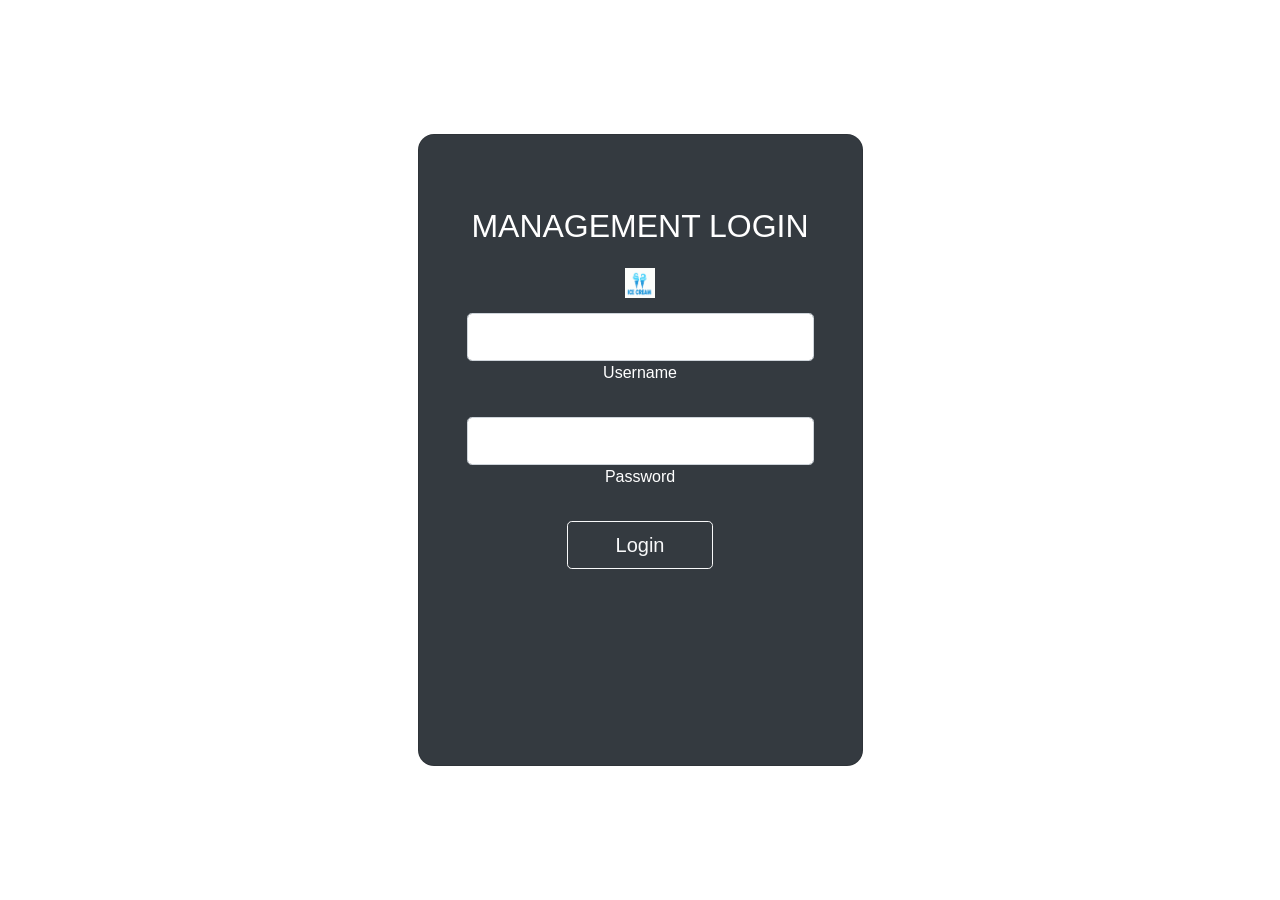
<file: login.html>
<!DOCTYPE html>
<html lang="en">
<head>
    <meta charset="UTF-8">
    <meta http-equiv="X-UA-Compatible" content="IE=edge">
    <meta name="viewport" content="width=device-width, initial-scale=1.0">
    <title>Management Login</title>
    <link rel="stylesheet" href="https://cdn.jsdelivr.net/npm/bootstrap@4.3.1/dist/css/bootstrap.min.css" integrity="sha384-ggOyR0iXCbMQv3Xipma34MD+dH/1fQ784/j6cY/iJTQUOhcWr7x9JvoRxT2MZw1T" crossorigin="anonymous">
    
</head>
<body>
    <section class="vh-100 gradient-custom">
        <div class="container py-5 h-100">
          <div class="row d-flex justify-content-center align-items-center h-100">
            <div class="col-12 col-md-8 col-lg-6 col-xl-5">
              <div class="card bg-dark text-white" style="border-radius: 1rem;">
                <div class="card-body p-5 text-center">
      
                  <div class="mb-md-5 mt-md-4 pb-5">
      
                    <h2 class="fw-bold mb-2 text-uppercase">Management Login</h2>
                    <!-- <p class="text-white-50 mb-5">Scoops of Joy</p> -->
                    <img src="./images/LOGO.png" alt="" style="width: 30px; height:30px; margin: 15px 15px 15px 15px">
      
                    <div class="form-outline form-white mb-4">
                      <input type="text" id="inputUsername" class="form-control form-control-lg" />
                      <label class="form-label" for="inputUsername">Username</label>
                    </div>
      
                    <div class="form-outline form-white mb-4">
                      <input type="password" id="inputPassword" class="form-control form-control-lg" />
                      <label class="form-label" for="inputPassword">Password</label>
                    </div>
      
    
      
                    <button class="btn btn-outline-light btn-lg px-5" type="submit" id="loginButton">Login</button>
      
                    <div class="d-flex justify-content-center text-center mt-4 pt-1">
                      <a href="#!" class="text-white"><i class="fab fa-facebook-f fa-lg"></i></a>
                      <a href="#!" class="text-white"><i class="fab fa-twitter fa-lg mx-4 px-2"></i></a>
                      <a href="#!" class="text-white"><i class="fab fa-google fa-lg"></i></a>
                    </div>
      
                  </div>
      

      
                </div>
              </div>
            </div>
          </div>
        </div>
      </section>
</body>
<script type="text/javascript" src="login.js" defer></script>
</html>
</file>
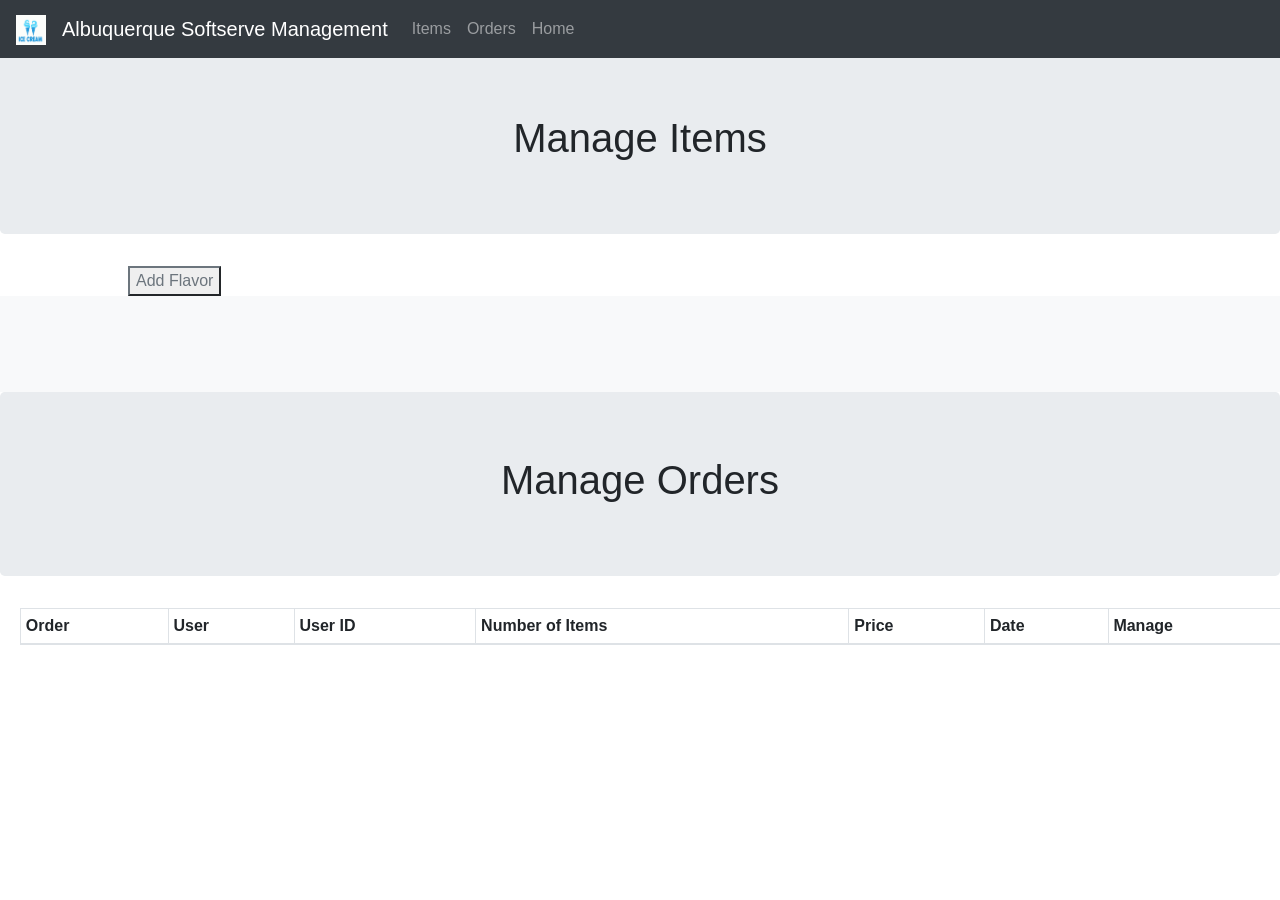
<file: manager.html>
<!DOCTYPE html>
<html lang="en">
<head>
    <meta charset="UTF-8">
    <meta http-equiv="X-UA-Compatible" content="IE=edge">
    <meta name="viewport" content="width=device-width, initial-scale=1.0">
    <title>Management Page</title>
    <link rel="stylesheet" href="https://cdn.jsdelivr.net/npm/bootstrap@4.3.1/dist/css/bootstrap.min.css" integrity="sha384-ggOyR0iXCbMQv3Xipma34MD+dH/1fQ784/j6cY/iJTQUOhcWr7x9JvoRxT2MZw1T" crossorigin="anonymous">
    <style>
      div.col-md-4{
        align-items: center;
        display: flex;
        justify-content: center;
      }
      img.card-image-top{
        height: 255px;
        width: 255px;
        display: block;
      }
    </style>
</head>
<body>

    <nav class="navbar fixed-top navbar-expand-lg navbar-dark bg-dark">
      <a class="navbar-brand" href="#">
        <img src="./images/LOGO.png" width="30" height='30' alt="">
      </a>  
      <a class="navbar-brand" href="#">Albuquerque Softserve Management</a>
        <button class="navbar-toggler" type="button" data-toggle="collapse" data-target="#navbarSupportedContent" aria-controls="navbarSupportedContent" aria-expanded="false" aria-label="Toggle navigation">
          <span class="navbar-toggler-icon"></span>
        </button>
      
        <div class="collapse navbar-collapse" id="navbarSupportedContent">
          <ul class="navbar-nav mr-auto">
            <li class="nav-item">
              <a class="nav-link" href="#items-start">Items</a>
            </li>
            <li class="nav-item">
              <a class="nav-link" href="#orders-start">Orders</a>
            </li>
            <li class="nav-item">
              <a class="nav-link" href="./index.html">Home</a>
            </li>
          </ul>
        </div>
      </nav>
      
    <main role="main" style="padding-top: 50px;">

    <section class="jumbotron text-center" id="items-start" >
      <div class="container">
        <h1 class="jumbotron-heading">Manage Items</h1>
      </div>
    </section>

    <button type="button" id="addFlavor" class="btn-btn-sm btn-outline-secondary" style="margin-left: 10%;">Add Flavor</button>
     <div id="items" class="album py-5 bg-light">
        <div class="container">

            <div class="row" id="iceCreamCenter"></div>
            <script>

            let url = "https://teamcs334.pythonanywhere.com/ice_cream";

            let thetablediv = document.getElementById("iceCreamCenter");

            fetch(url)
                .then(res => res.json())
                .then((iceCreamJSON) => {
                    for(let i in iceCreamJSON){
                    
                      
                      var firstDiv = document.createElement('div');
                      firstDiv.className = 'col-md-4';
                      firstDiv.id = iceCreamJSON[i].name + ' card';

                      var secondDiv = firstDiv.appendChild(document.createElement('div'));
                      secondDiv.className = 'card mb-4 box-shadow';

                      var theImage = secondDiv.appendChild(document.createElement('img'));
                      theImage.className = 'card-image-top';
                      theImage.src = iceCreamJSON[i].image;

                      var thirdDiv = secondDiv.appendChild(document.createElement('div'));
                      thirdDiv.className = 'card-body';

                      var thirdDivText = thirdDiv.appendChild(document.createElement('p'));
                      thirdDivText.className = 'card-text';
                      thirdDivText.innerHTML = iceCreamJSON[i].name;

                      var thirdDivPrice = thirdDiv.appendChild(document.createElement('p'));
                      thirdDivPrice.className = 'card-text';
                      thirdDivPrice.innerHTML = "$" + iceCreamJSON[i].price;
                      thirdDivPrice.id = iceCreamJSON[i].name + ' price';

                      var fourthDiv = thirdDiv.appendChild(document.createElement('div'));
                      fourthDiv.className = 'd-flex justify-content-between align-items-center';

                      var fifthDiv = fourthDiv.appendChild(document.createElement('div'));
                      fifthDiv.className = 'btn-group';

                      var buttonOne = fifthDiv.appendChild(document.createElement('button'));
                      buttonOne.type = 'button';
                      buttonOne.className = "btn-btn-sm btn-outline-secondary deleteButton";
                      buttonOne.id = iceCreamJSON[i].name + ' delete';
                      buttonOne.innerHTML = 'Delete';

                      var buttonTwo = fifthDiv.appendChild(document.createElement('button'));
                      buttonTwo.type = 'button';
                      buttonTwo.className = "btn-btn-sm btn-outline-secondary editButton";
                      buttonTwo.id = iceCreamJSON[i].name + ' edit';
                      buttonTwo.innerHTML = 'Edit';

                      thetablediv.appendChild(firstDiv);
                      
                      
                    }
                });
            </script>
      
        </div>
     </div>
    
     <section class="jumbotron text-center" id="orders-start">
      <div class="container">
        <h1 class="jumbotron-heading">Manage Orders</h1>
      </div>
    </section>

     <div id="orders">
        <table id="dtBasicExample" class="table table-striped table-bordered table-sm" cellspacing="0" width="100%" style="margin: 20px 20px 20px 20px;">
          <thead>
            <tr>
              <th class="th-sm">Order
              </th>
              <th class="th-sm">User
              </th>
              <th class="th-sm">User ID
              </th>
              <th class="th-sm">Number of Items
              </th>
              <th class="th-sm">Price
              </th>
              <th class="th-sm">Date
              </th>
              <th class="th-sm">Manage
              </th>
            </tr>
          </thead>
          <tbody id='dynamicTableBody'>
            <script>

              let orderUrl = "https://teamcs334.pythonanywhere.com/order";

              theTableBody = document.getElementById("dynamicTableBody");

              var userNames = new Map();
              userNames.set(1, 'John');
              userNames.set(2, 'Jane');
              userNames.set(3, 'Bob');
              userNames.set(4, 'Alice');
              userNames.set(5, 'Dave');

              fetch(orderUrl)
                .then((response) => response.json())
                .then((orderElements) => {

                  for(let k=0; k<orderElements.length; k++){

                    var theRow = document.createElement("tr");

                    var orderColumn = theRow.appendChild(document.createElement("td"));
                    orderColumn.innerHTML = orderElements[k].id;

                    var nameColumn = theRow.appendChild(document.createElement("td"));
                    nameColumn.innerHTML = userNames.get(orderElements[k].username_id);

                    var userIDColumn = theRow.appendChild(document.createElement("td"));
                    userIDColumn.innerHTML = orderElements[k].username_id;

                    var itemsColumn = theRow.appendChild(document.createElement("td"));
                    itemsColumn.innerHTML = orderElements[k].quantity;

                    var priceColumn = theRow.appendChild(document.createElement("td"));
                    priceColumn.innerHTML = orderElements[k].total_price;

                    var dateColumn = theRow.appendChild(document.createElement("td"));
                    dateColumn.innerHTML = orderElements[k].order_date;

                    var buttonColumn = theRow.appendChild(document.createElement('td'));
                    var viewOrderButton = document.createElement("button");
                    viewOrderButton.type = 'button';
                    viewOrderButton.className = "btn-btn-sm btn-outline-secondary viewOrder";
                    viewOrderButton.id = orderElements[k].id + ' view';
                    viewOrderButton.innerHTML = "View";
                    buttonColumn.appendChild(viewOrderButton);

                    var refundOrderButton = document.createElement("button");
                    refundOrderButton.type = 'button';
                    refundOrderButton.className = "btn-btn-sm btn-outline-secondary refundOrder";
                    refundOrderButton.id = orderElements[k].id + ' refund';
                    refundOrderButton.innerHTML = "Refund";
                    buttonColumn.appendChild(refundOrderButton);

                    theTableBody.append(theRow);

                  }

                });

            </script>
          </tbody>
        </table>
     </div>

    </main>
    <script type="text/javascript" src="manager.js" defer></script>
</body>

</html>
</file>
